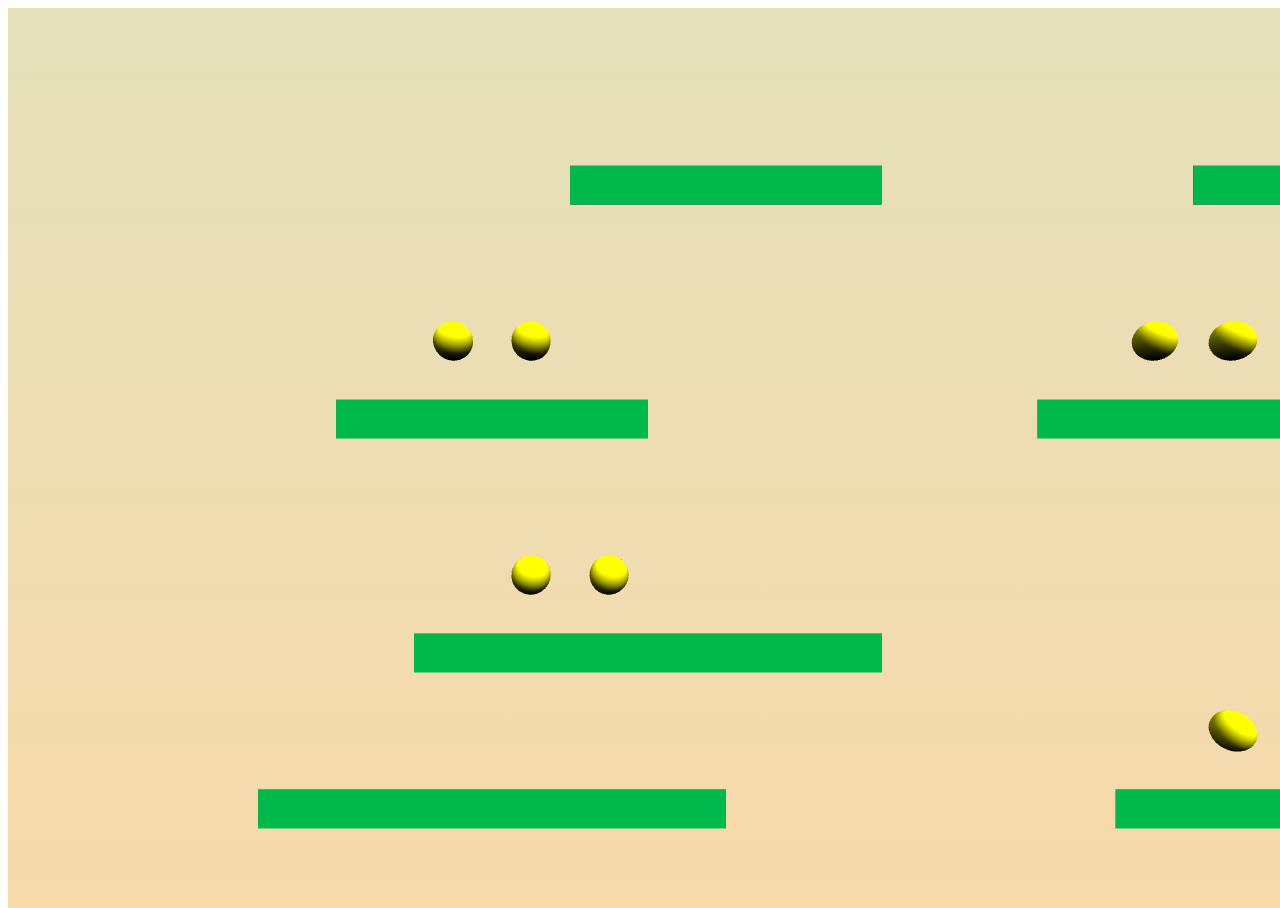
<file: Levels/index.html>
<!DOCTYPE html>
<head>
<meta charset="UTF-8">
<title>Three.js Modeling</title>
<link rel="stylesheet" type="text/css" href="styles.css" />
<script src="three.min.js"></script>
<script src="game.js"></script>

</head>

<body onload="init()">

  <div id="world"></div>

</body>
</html>
</file>
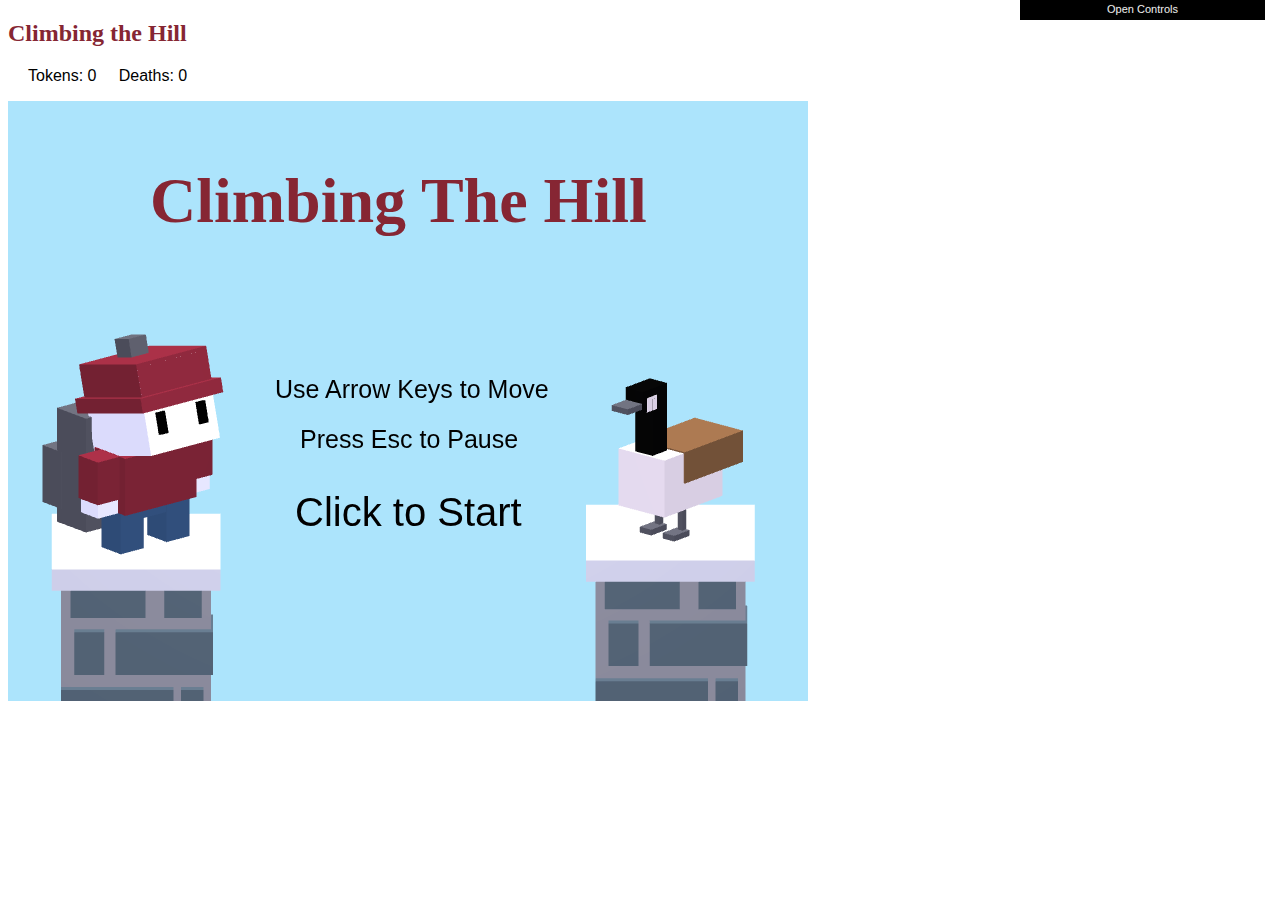
<file: ClimbingTheHill/ClimbingTheHill.html>
<!DOCTYPE html>
  <head>
  <meta charset="UTF-8">
  <title>Climbing the Hill</title>
  <style>
  </style>
    <!-- Models -->
    <script src="Models/stone_platform.js"></script>
    <script src="Models/snow_platform.js"></script>
    <script src="Models/token.js"></script>
    <script src="Models/goose.js"></script>
    <script src="Models/cloud.js"></script>
    <script src="Models/hero.js"></script>
    <script src="Models/wall.js"></script>
    <script src="Models/sign.js"></script>

    <!-- Libs -->
    <script src="Libs/DAT.GUI.min.js"></script>
    <script src="Libs/three.min.js"></script>

    <link rel="stylesheet" type="text/css" href="ClimbingTheHill.css" />

    <script src="levels.js"></script>
    <script src="heroCode.js"></script>
    <script src="gameElements.js"></script>
    <script src="gameManager.js"></script>
    <script src="gameCode.js"></script>

  </head>

<body onload="init()">
    <h2>Climbing the Hill</h2>

    <p id="pause"></p>
    <p id="tokens">Tokens: 0     Deaths: 0</p>

    <!-- Start menu items -->
    <p id="title" class="text"></p>
    <p id="start" class="text"></p>
    <p id="move_info" class="text"></p>
    <p id="pause_info" class="text"></p>

    <!-- End screen -->
    <p id="You_win"></p>
    <p id="thanks"></p>
    <p id="madeBy"></p>
    <p id="finalTokens"></p>

    <!-- game canvas -->
    <div id="canvas-holder">
      <canvas id="glcanvas" width="800" height="600"></canvas>
    </div>

  </body>
</html>
</file>
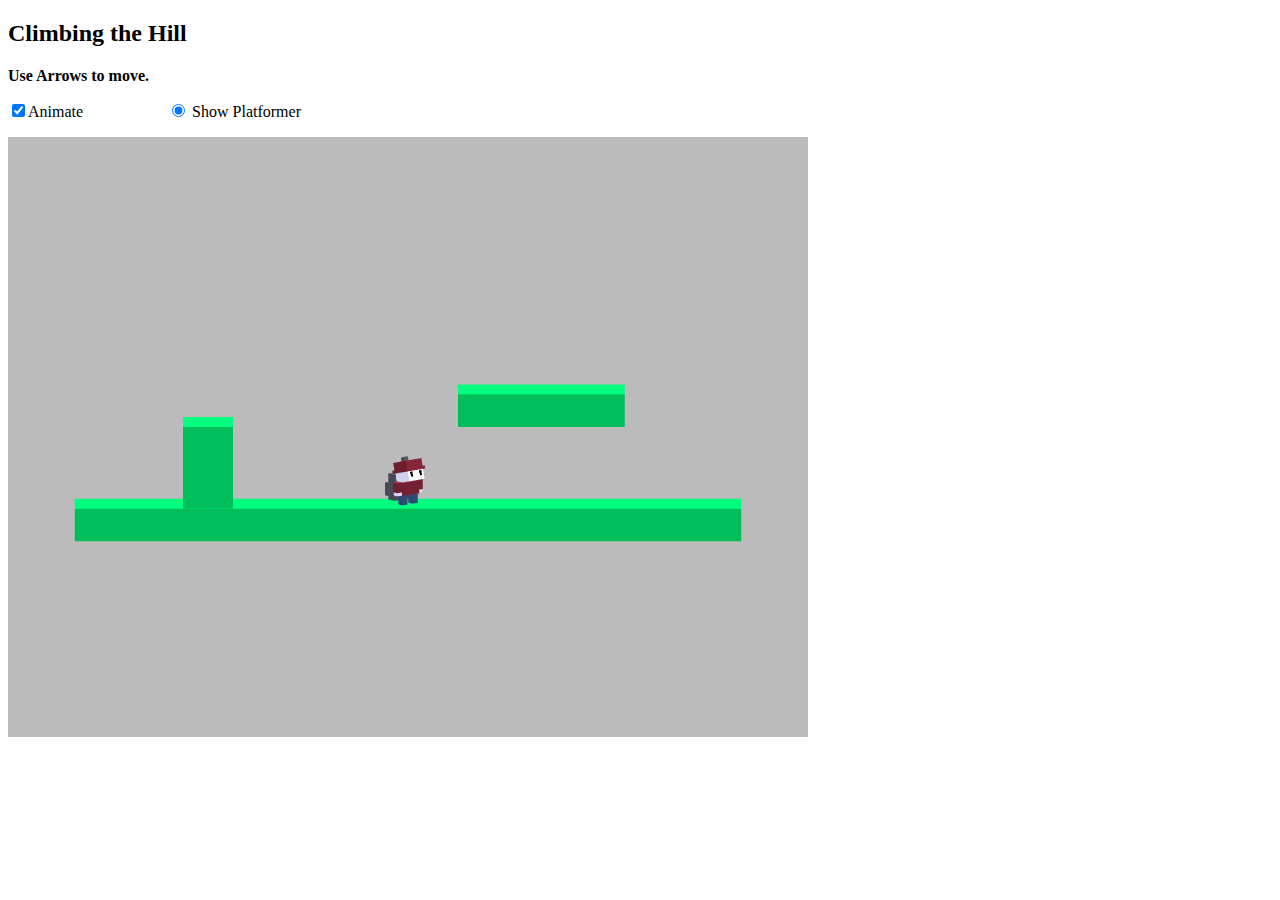
<file: Demo Base/modeling_starter.html>
<!DOCTYPE html>
<head>
<meta charset="UTF-8">
<title>Three.js Modeling</title>
<style>
</style>
<script src="three.min.js"></script>
<script src="gameCode.js"></script>
<script src="models.js"></script>
<script src="heroCode.js"></script>


</head>

<body onload="init()">


<h2>Climbing the Hill</h2>

<p><b>Use Arrows to move.</b></p>

<p><label><input type="checkbox" id="animate">Animate</label>
<label style="margin-left: 80px"><input type="radio" id="diskworld" name="model">
Show Platformer</label>

<!-- <label style="margin-left: 40px"><input type="radio" id="axle" name="model">Show Axle</label>
   <label style="margin-left: 40px"><input type="radio" id="car" name="model">Show Car</label>
   <label style="margin-left: 40px"><input type="radio" id="starter" name="model">
   Show starter</label> -->
</p>

<div id="canvas-holder">
<canvas id="glcanvas" width="800" height="600"></canvas>
</div>

</body>
</html>
</file>
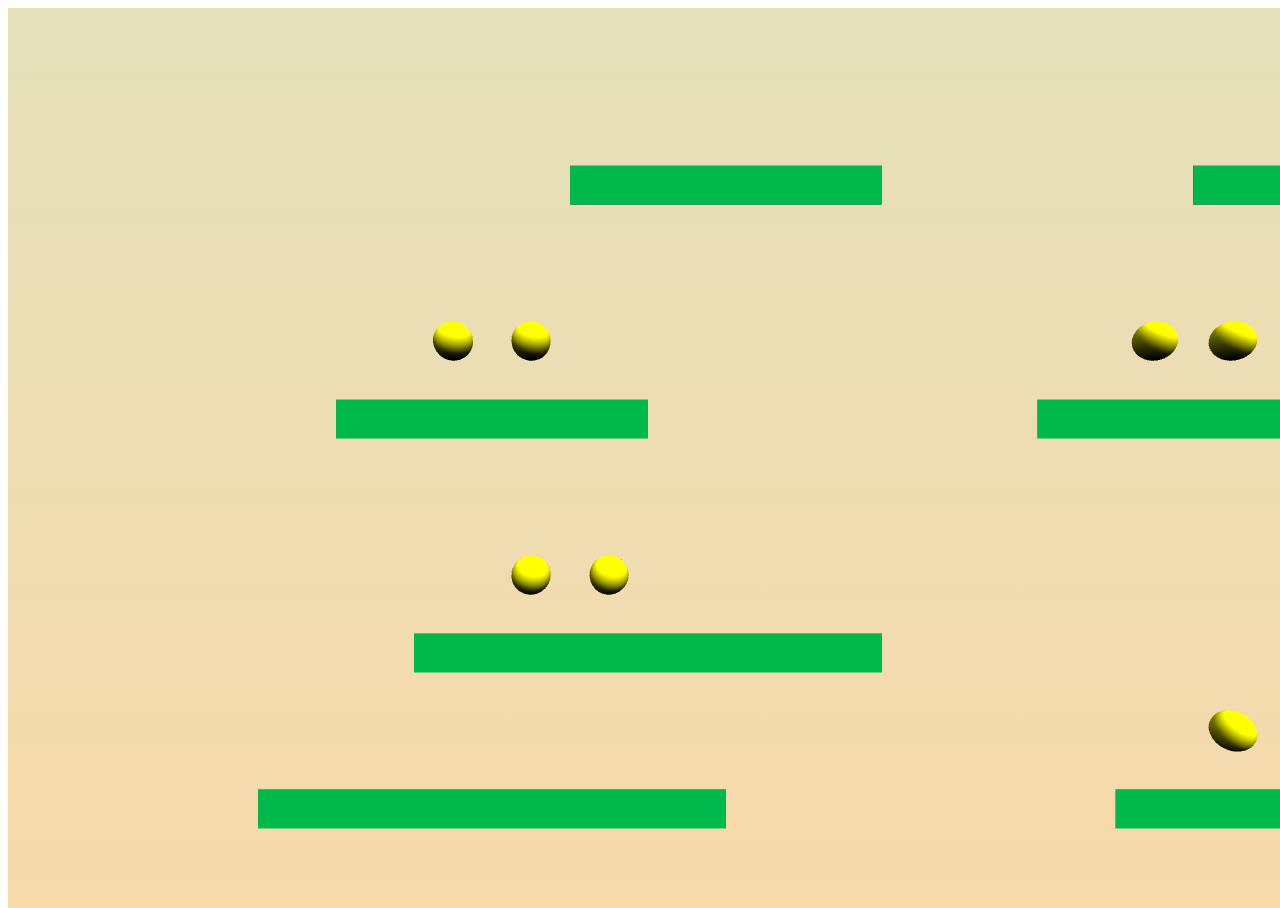
<file: Levels/game_fullscreen.html>
<!DOCTYPE html>
<head>
<meta charset="UTF-8">
<title>Three.js Modeling</title>
<link rel="stylesheet" type="text/css" href="styles.css" />
<script src="three.min.js"></script>
<script src="game_fullscreen.js"></script>

</head>

<body onload="init()">

  <div id="world"></div>

</body>
</html>
</file>
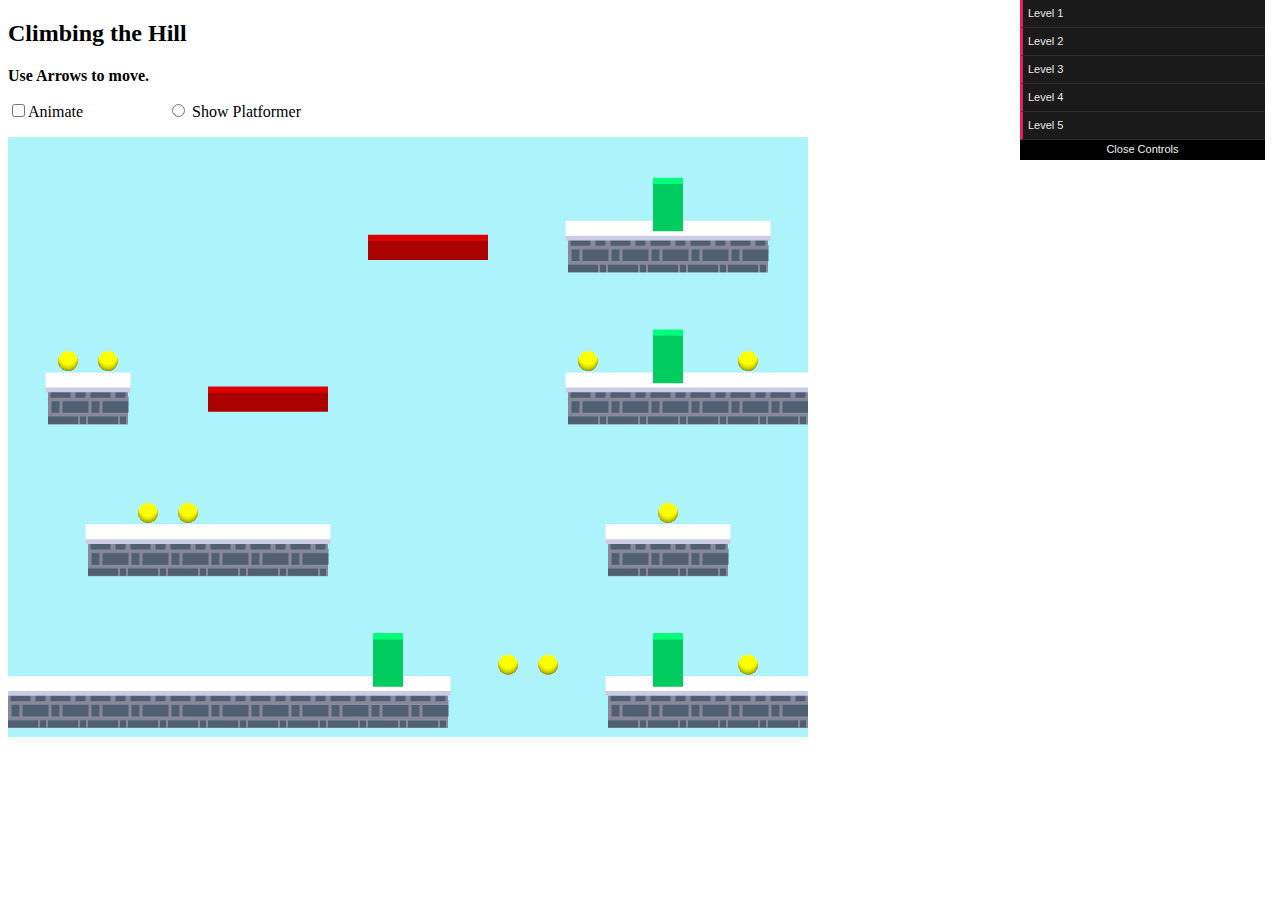
<file: Levels/game_windowed.html>
<!DOCTYPE html>
<head>
  <meta charset="UTF-8">
  <title>Three.js Modeling</title>
  <style>
  </style>
  <script src="three.min.js"></script>
  <script src="game_windowed.js"></script>
  <script src="levels.js"></script>
  <script type='text/javascript' src='DAT.GUI.min.js'></script>
</head>

<body onload="init()">
  <h2>Climbing the Hill</h2>

  <p><b>Use Arrows to move.</b></p>

  <p>
    <label><input type="checkbox" id="animate">Animate</label>
    <label style="margin-left: 80px"><input type="radio" id="diskworld" name="model">
    Show Platformer</label>

  </p>

  <div id="canvas-holder">
  <canvas id="glcanvas" width="800" height="600"></canvas>
  </div>

</body>
</html>
</file>
<file: Levels/styles.css>
#world {
	position: absolute;
	width: 100%;
	height: 100%;
	overflow: hidden;
	background: linear-gradient(#e4e0ba, #f7d9aa);
}
</file>
<file: ClimbingTheHill/ClimbingTheHill.css>
body {

}

h2 {
    font-family: "Garamond", serif;
    color: #862633;
}

.text{
  width: 100%;
  text-align: left;
  font-size: 40px;
  pointer-events: none;
  font-family:sans-serif;
  font-weight:100;
}

#title {
  font-family: "Garamond", serif;
  font-weight:bold;
  color: #862633;
  position: absolute;
  top: 100px;
  left:150px;
  font-size:64px;
}

#move_info {
  position: absolute;
  font-size: 25px;
  top: 350px;
  left:275px;
}

#pause_info {
  position: absolute;
  font-size: 25px;
  top: 400px;
  left:300px;
}

#start {
  position: absolute;
  top: 450px;
  left:295px;
}

#pause{
  position: absolute;
  top: 330px;
  left:275px;
  width: 100%;
  text-align: left;
  font-size: 64px;
  pointer-events: none;
  font-family:sans-serif;
}

#tokens{
  margin-left:20px;
  text-align: left;
  pointer-events: none;
  font-family:sans-serif;
  white-space:pre;
}

#You_win{
  font-family: "Garamond", serif;
  font-weight:bold;
  position: absolute;
  font-size: 100px;
  top: 150px;
  color:#862633;
  left:205px;
  /* text-align:center; */
}
#thanks{
  position: absolute;
  font-size: 25px;
  top: 350px;
  left:290px;
  font-weight:100;
  font-family:sans-serif;
}
#madeBy{
  position: absolute;
  font-size: 25px;
  top: 400px;
  left:75px;
  font-weight:100;
  font-family:sans-serif;
}
#finalTokens{
  position: absolute;
  font-size: 25px;
  top: 450px;
  left:290px;
  font-weight:100;
  font-family:sans-serif;
}
</file>
